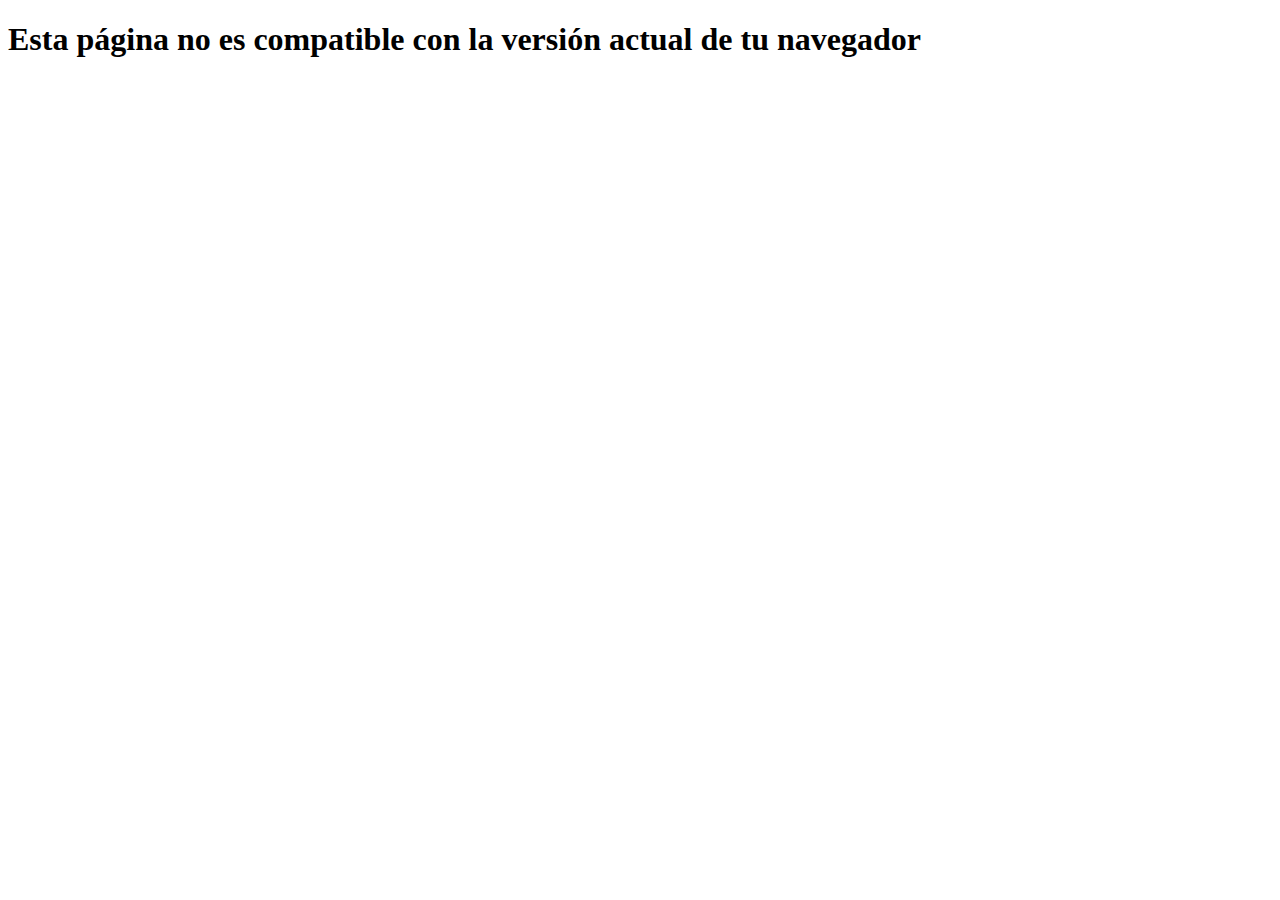
<file: JavaScript 2.1/index.html>
<!DOCTYPE html>
<html lang="en">
  <head>
    <meta charset="UTF-8" />
    <meta name="viewport" content="width=device-width, initial-scale=1.0" />
    <title>Mi primer código de JavaScript</title>
  </head>
  <body>
    <h1></h1>
  <script src="./main.js"> </script>    
 
 <!-- aqui va el código de JS -->


    </script>
  </body>
</html>
</file>
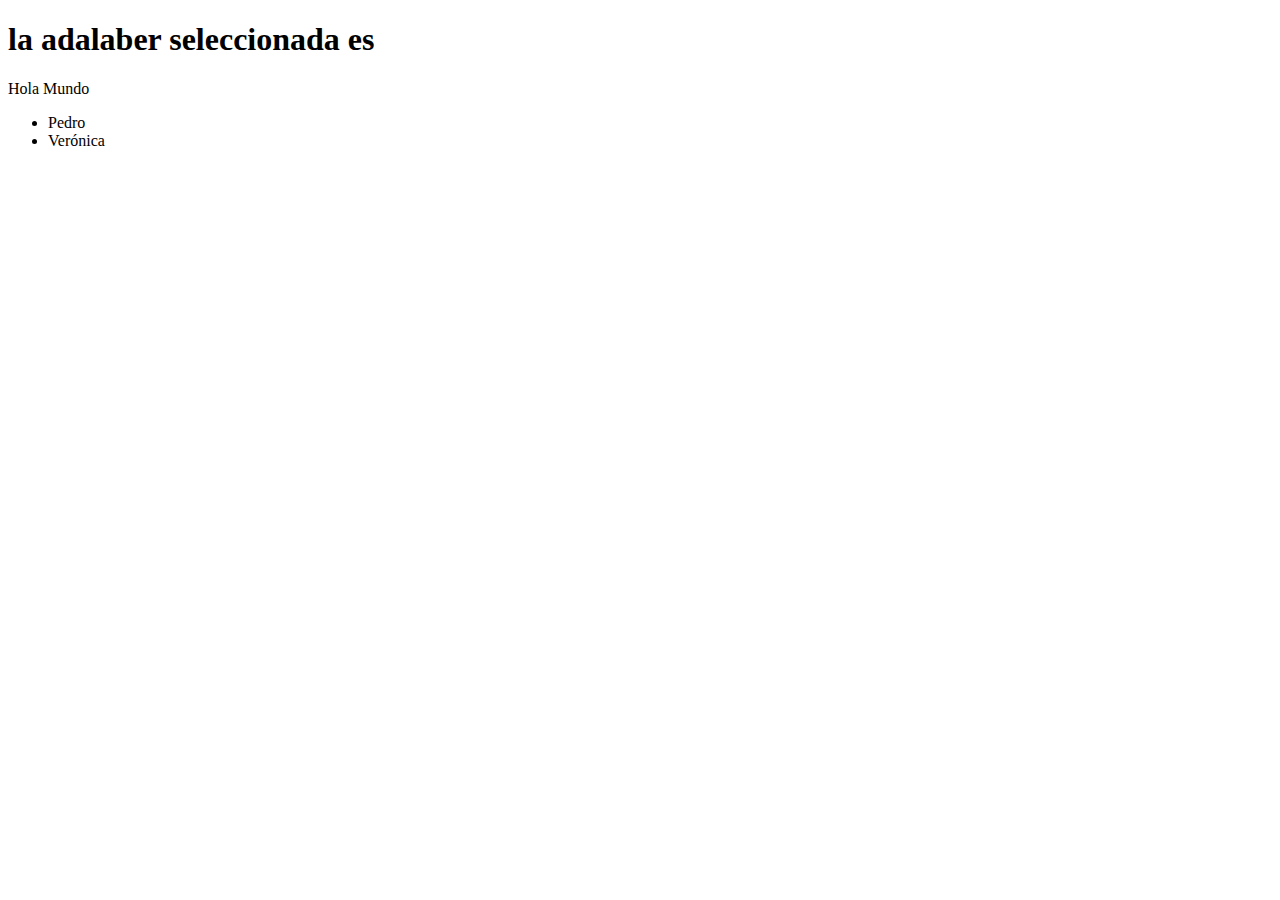
<file: JavaScript 2.3 documentq/index.html>
<!DOCTYPE html>
<html lang="en">
  <head>
    <meta charset="UTF-8" />
    <meta name="viewport" content="width=scrp, initial-scale=1.0" />
    <title>Document</title>
  </head>
  <body>
    <h1 class="title">la adalaber seleccionada es</h1>
    <p class="paragraph">Hola</p>

    <ul>
      <li class="name">Pedro</li>
      <li>Verónica</li>
    </ul>
    <script src="./main.js"></script>
  </body>
</html>
</file>
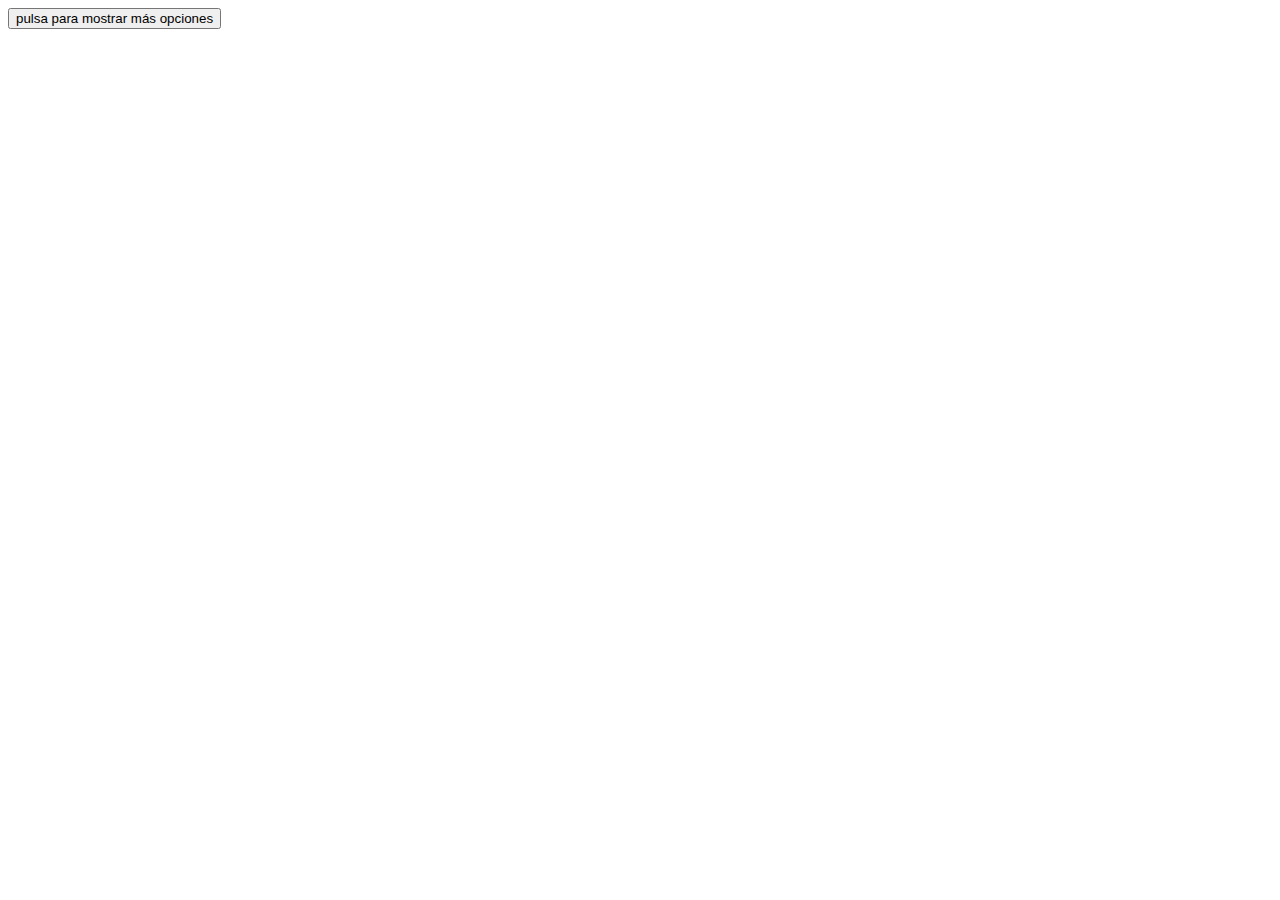
<file: JavaScrpt 2.4 clases/index.html>
<!DOCTYPE html>
<html lang="en">
  <head>
    <meta charset="UTF-8" />
    <meta name="viewport" content="width=device-width, initial-scale=1.0" />
    <title>Document</title>
    <link rel="stylesheet" href="./main.css" />
  </head>
  <body>
    <header>
      <nav><button>pulsa para mostrar más opciones</button></nav>
    </header>
    <div class="section-a"></div>

    <div class="section-b"></div>
    <script src="./main.js"></script>
  </body>
</html>
</file>
<file: JavaScrpt 2.4 clases/main.css>
.hidden {
  display: none;
}

/*oculta elementos*/
</file>
